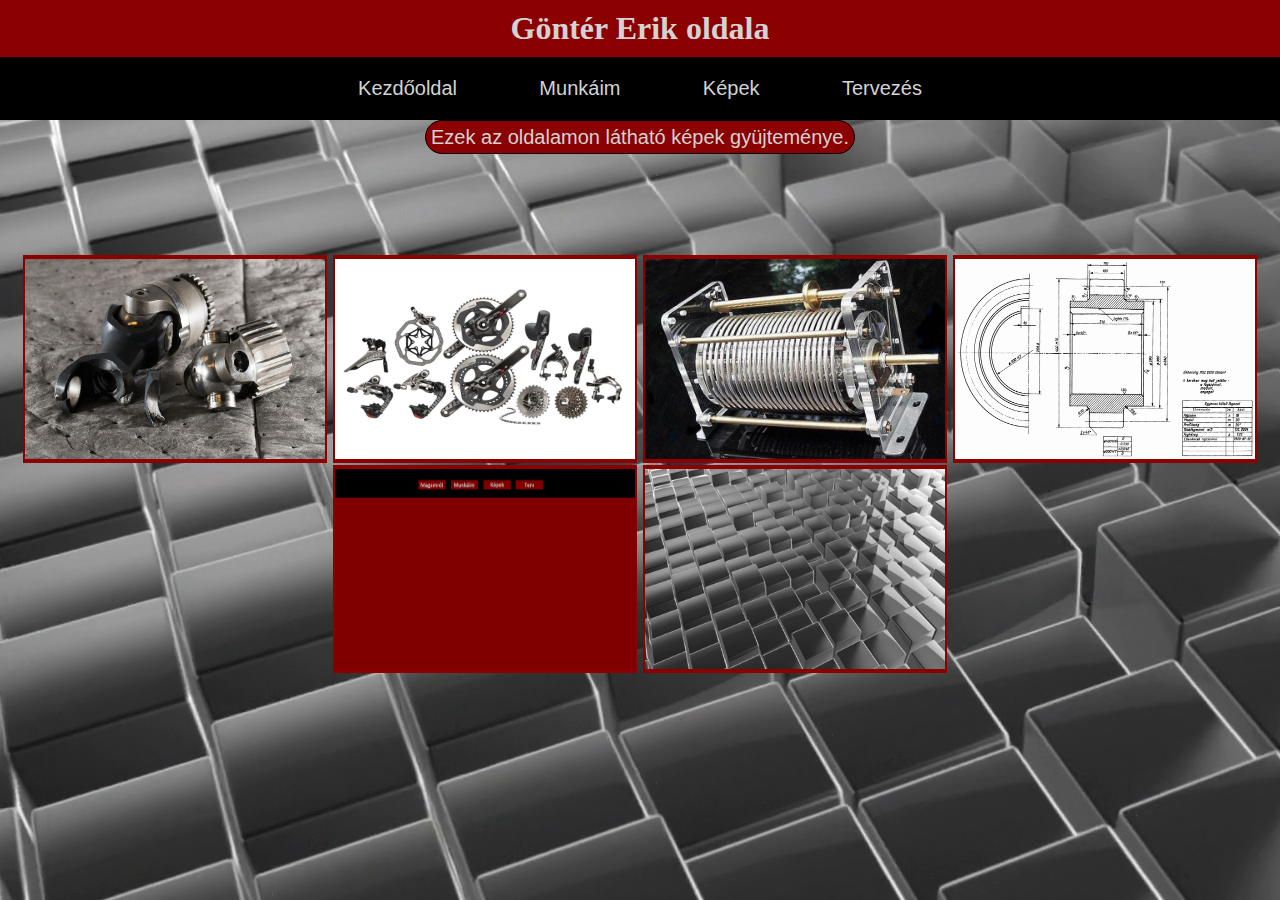
<file: kepek.html>
<!DOCTYPE html>
<html>
	<head>
		<title>Göntér Erik oldala</title>
		<meta name="viewport" content="width=device-width, initial-scale=1.0">
		<meta charset="utf-8">
		<link rel="stylesheet" type="text/css" href="css/stilus.css">
	</head>
	<body>
		<div class="mindenes">
			<header>
				<h1 id="focim">Göntér Erik oldala</h1>
			</header>	
			<nav id="navigaciossav">
				<ul>
					<a href="index.html"><li>Kezdőoldal</li></a>
					<a href="munkaim.html"><li>Munkáim</li></a>
					<a href="kepek.html"><li>Képek</li></a>
					<a href="terv.html"><li>Tervezés</li></a>
				</ul>
			</nav>
		</div>
		<p class="felsosima" id="kepszoveg">
			Ezek az oldalamon látható képek gyüjteménye.
		</p>
		<div class="kepek">
			<a href="kepek/fem1.jpg" target="_blank">
    			<img src="kepek/fem1.jpg" alt="Fogaskerék" >
    		</a>
    	</div>	
    	<div class="kepek">	
    		<a href="kepek/fem2.jpg" target="_blank">
  				<img src="kepek/fem2.jpg" alt="Kerékpár alkatrész">
  			</a>
  		</div>	
  		<div class="kepek">	
  			<a href="kepek/fem3.jpg" target="_blank">
  				<img src="kepek/fem3.jpg" alt="Tekercs">
  			</a>
  		</div>	
  		<div class="kepek">	
  			<a href="kepek/rajz1.png" target="_blank">
  				<img src="kepek/rajz1.png" alt="Műszaki rajz">
  			</a>
		</div>
		<div class="kepek">	
  			<a href="kepek/terv.png" target="_blank">
  				<img src="kepek/terv.png" alt="Első terv">
  			</a>
		</div>
		<div class="kepek">	
  			<a href="kepek/hatterjobb2.png" target="_blank">
  				<img src="kepek/hatterjobb2.png" alt="Végleges háttér">
  			</a>
		</div>
	</body>
</html>
</file>
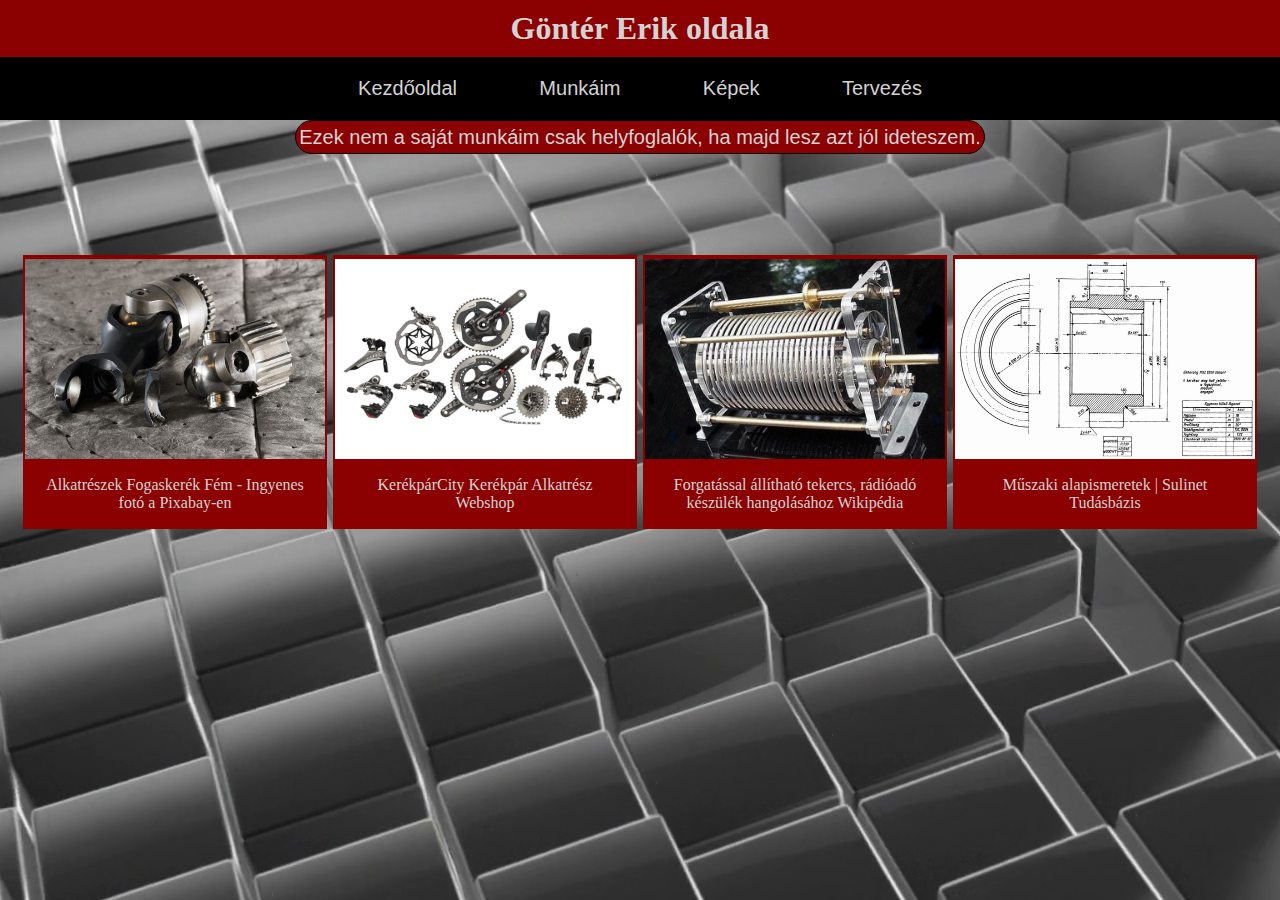
<file: munkaim.html>
<!DOCTYPE html>
<html>
<head>
		<title>Göntér Erik oldala</title>
		<meta name="viewport" content="width=device-width, initial-scale=1.0">
		<meta charset="utf-8">
		<link rel="stylesheet" type="text/css" href="css/stilus.css">
	</head>
	<body>
		<div class="mindenes">
			<header>
				<h1 id="focim">Göntér Erik oldala</h1>
			</header>	
			<nav id="navigaciossav">
				<ul>
					<a href="index.html"><li>Kezdőoldal</li></a>
					<a href="munkaim.html"><li>Munkáim</li></a>
					<a href="kepek.html"><li>Képek</li></a>
					<a href="terv.html"><li>Tervezés</li></a>
				</ul>
			</nav>
		</div>
		<p class="felsosima" id="munkaszoveg">
			Ezek nem a saját munkáim csak helyfoglalók, ha majd lesz azt jól ideteszem.
		</p>
		<div class="kepek">
    		<img src="kepek/fem1.jpg" alt="Fogaskerék" >
    		<div class="leiras"> Alkatrészek Fogaskerék Fém - Ingyenes fotó a Pixabay-en </div>
    	</div>	
    	<div class="kepek">	
  			<img src="kepek/fem2.jpg" alt="Kerékpár alkatrész">
  			<div class="leiras"> KerékpárCity Kerékpár Alkatrész Webshop </div>
  		</div>	
  		<div class="kepek">	
  			<img src="kepek/fem3.jpg" alt="Tekercs">
  			<div class="leiras"> Forgatással állítható tekercs, rádióadó készülék hangolásához Wikipédia </div>
  		</div>	
  		<div class="kepek">	
  			<img src="kepek/rajz1.png" alt="Műszaki rajz">
  			<div class="leiras"> Műszaki alapismeretek | Sulinet Tudásbázis </div>
		</div>
	</body>
</html>
</file>
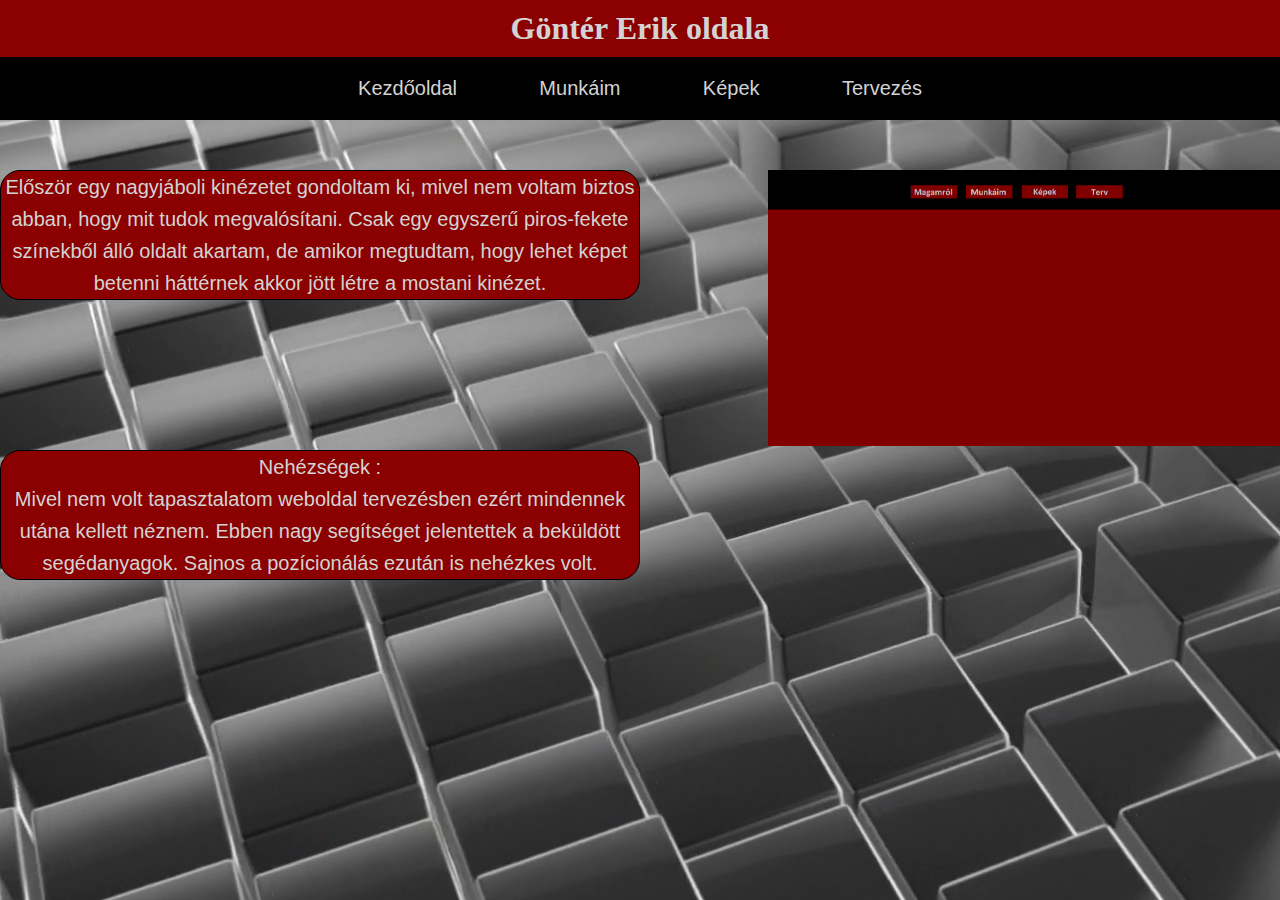
<file: terv.html>
<!DOCTYPE html>
<html>
	<head>
		<title>Göntér Erik oldala</title>
		<meta name="viewport" content="width=device-width, initial-scale=1.0">
		<meta charset="utf-8">
		<link rel="stylesheet" type="text/css" href="css/stilus.css">
	</head>
	<body>
		<div class="mindenes">
			<header>
				<h1 id="focim">Göntér Erik oldala</h1>
			</header>	
			<nav id="navigaciossav">
				<ul>
					<a href="index.html"><li>Kezdőoldal</li></a>
					<a href="munkaim.html"><li>Munkáim</li></a>
					<a href="kepek.html"><li>Képek</li></a>
					<a href="terv.html"><li>Tervezés</li></a>
				</ul>
			</nav>
		</div>
		<div class="tervszoveg">
			<p id="eloszor">
				Először egy nagyjáboli kinézetet gondoltam ki, mivel nem voltam biztos abban, hogy mit tudok megvalósítani. Csak egy egyszerű piros-fekete színekből álló oldalt akartam, de amikor megtudtam, hogy lehet képet betenni háttérnek akkor jött létre a mostani kinézet.
			</p>
		</div>		
		<img id="tervkep" src="kepek/terv.png" alt="Első terv" >
		<div class="tervszoveg">		
			<p id="nehezsegek">	
				Nehézségek :
				<br>
				Mivel nem volt tapasztalatom weboldal tervezésben ezért mindennek utána kellett néznem. Ebben nagy segítséget jelentettek a beküldött segédanyagok. Sajnos a pozícionálás ezután is nehézkes volt.
			</p>
		</div>
	</body>
</html>
</file>
<file: css/stilus.css>
/*Mindenhova*/
	body{
		background-image: url('../kepek/hatterjobb2.png');
		margin: 0;
		text-align: center;
	}
	.mindenes{
		margin: auto;
	}
	#focim{
		margin: 0;
		background-color: darkred;
		text-align: center;
		padding-top: 10px;
		padding-bottom: 10px;
		color: lightgrey;
	}
	#navigaciossav{
		width: 100%;
		font-family: sans-serif;
		font-size: 20px;
		background-color: black;
		overflow: hidden;
		text-align: center;
	}
	li{
		display:inline;
		margin-left: 3%;
		margin-right: 3%;
	}
	a{
		text-decoration: none;
		color: lightgrey;
	}
	a:hover{
		color:red;
	}
	a:active{
		color:black;
	}
	#navigaciossav ul{
		list-style: none;
		padding: 0;
	}
	p{
		
		margin: auto;
		font-size: 20px;
		font-family: sans-serif;
	}
/*Mindenhova*/

/*Kezdőlap*/
	#kezdolapi{
		border: 10px black dashed;
		border-radius: 20px;
		background-color: darkred;
		color:lightgrey;
		font-size: 20px;
		line-height: 1.6em;
		text-align: center;
		position: relative;
		top: 30px;
		max-width: 700px;
		
	}

	@media only screen and (min-width: 450px){
	#kezdolapi{
		border: 10px black dashed;
		border-radius: 20px;
		background-color: darkred;
		color:lightgrey;
		font-size: 30px;
		line-height: 1.6em;
		text-align: center;
		position: relative;
		top: 30px;
		max-width: 700px;
		}
	}
/*Kezdőlap*/
/*Munka és képek oldal*/
	.felsosima{
		box-sizing: border-box;
		border: 1px black solid;
		border-radius: 20px;
		background-color: darkred;
		color:lightgrey;
		font-size: 20px;
		line-height: 1.6em;
		text-align: center;
		max-width: 690px;
		width:100%;
	}

	#kepszoveg{
		max-width: 430px;
	}

	.kepek {
		position:relative;
		top:100px;
		margin: 1px;
		width:300px;
		border: 2px solid darkred;
		background-color: darkred;
		display: inline-block;
	}
	.kepek:hover{
		border: 2px solid black;
	}

	.kepek img {
		position: relative;
		top: 2px;
		height:200px;
		width: 100%;
	}
	.leiras {
		padding: 15px;
		text-align: center;
		background-color: darkred;
		color:lightgrey;
	}
/*Munka és képek oldal*/

/*Terv*/
	#eloszor{
		border: 1px black solid;
		border-radius: 20px;
		background-color: darkred;
	}

	.tervszoveg{
		position: relative;
		top:50px;
		color:lightgrey;
		font-size: 20px;
		line-height: 1.6em;
		width:100%;
	}

	#tervkep{
		position: relative;
		top:100px;
		width:100%;
	}

	#nehezsegek{
		border: 1px black solid;
		border-radius: 20px;
		background-color: darkred;
		position: relative;
		top: 100px;
	}

	@media only screen and (min-width: 800px) {

	#eloszor{
		border: 1px black solid;
		border-radius: 20px;
		background-color: darkred;
		}

	.tervszoveg{
		color:lightgrey;
		font-size: 20px;
		line-height: 1.6em;
		float: left;
		width:50%;
		position: relative;
		top:50px;
		}

	#tervkep{
		float: right;
		max-width: 800px;
		width: 40%;
		min-width: 250px;
		position: relative;
		top:50px;
		}

	#nehezsegek{
		border: 1px black solid;
		border-radius: 20px;
		background-color: darkred;
		position: relative;
		top: 150px;
		}
	}
/*Terv*/
</file>
